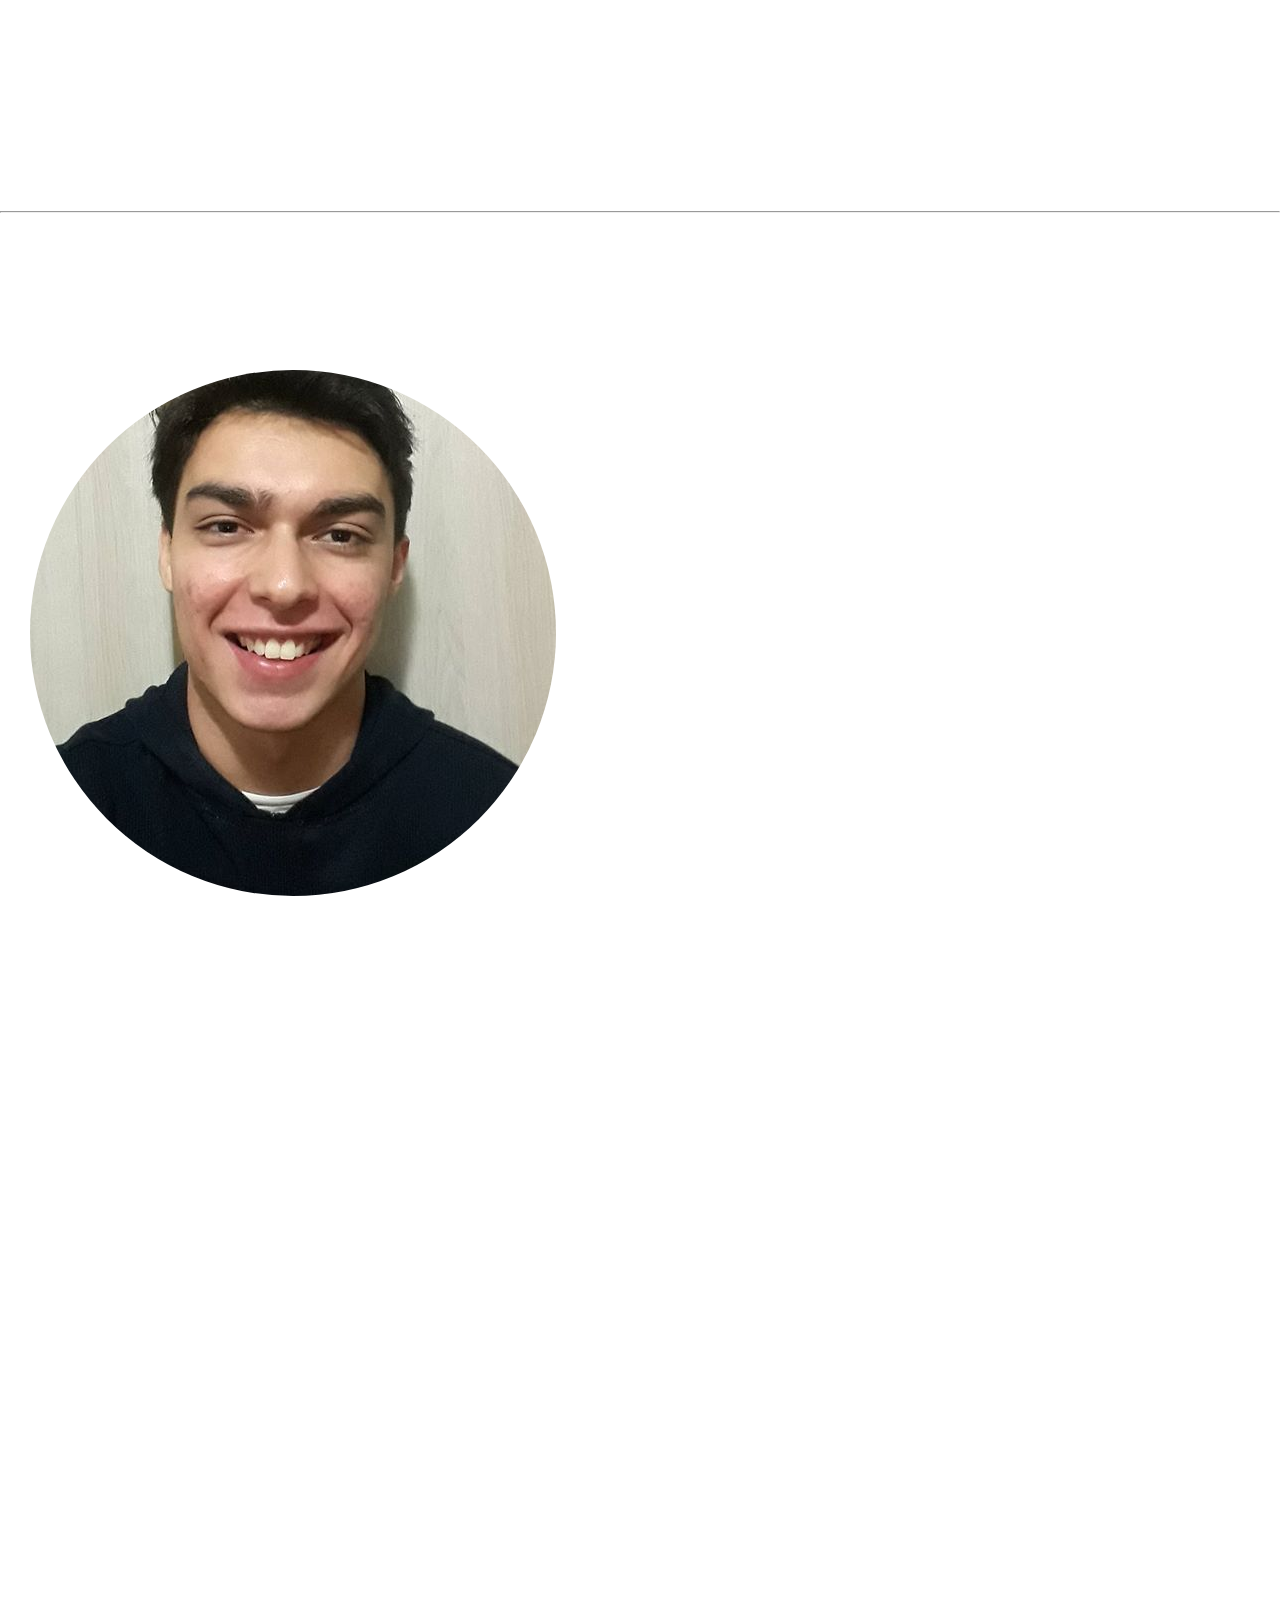
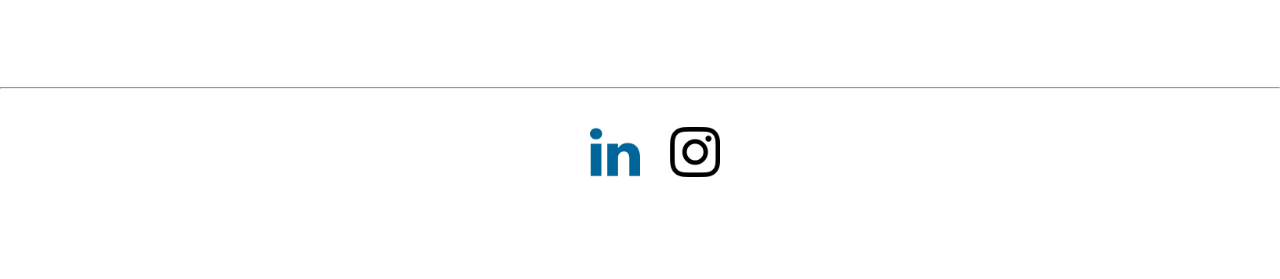
<file: index.html>
<!DOCTYPE html>
<html lang="pt-br">
<head>
    <meta charset="UTF-8">
    <meta http-equiv="X-UA-Compatible" content="IE=edge">
    <meta name="viewport" content="width=device-width, initial-scale=1.0">
    <title>Meu perfil</title>
    <link rel="stylesheet" href="assets/css/style.css">
    <link rel="preconnect" href="https://fonts.gstatic.com">
    <link href="https://fonts.googleapis.com/css2?family=Dancing+Script&display=swap" rel="stylesheet">

</head>
<body class="section">
    <header>
        <h2 class="container-end p2">Blog do AnderShow</h2>
        <div class = "container-direita">
            <ul id="menu">
                <a href="index.html">
                    <img src="assets/img/25694.png" width="80px" alt="Icone home">
                </a>
                <a href="contato.html">
                    <img src="assets/img/126341.png" width="80px" alt="">
                </a>
            </ul>
        </div>
    </header>
    <hr>
        
        <h1 class="center p2 ">Sobre o Anderson</h1>
        <div class="container">
            <div>
                <img class="br-50 p-30" src="assets/img/foto2.jpg" alt="Minha foto">
            </div>
            <div class="p-30 center">
                <p>
                    Lorem ipsum, dolor sit amet consectetur adipisicing elit. Animi architecto excepturi nostrum reprehenderit quae voluptates molestiae voluptate numquam error fugit temporibus facere ducimus, a perspiciatis dolores id tempore recusandae inventore?
                </p>
                <p>
                    Lorem ipsum dolor sit amet consectetur adipisicing elit. Sapiente, cumque impedit maiores esse error amet illo. Doloribus quis voluptatibus laudantium omnis dolorum aspernatur, ipsa, tempora aut laborum debitis error perferendis!
                </p>
            </div>
    
        </div>
        <h2 class="center p2">Minha música favorita</h2>
        <div class="container mg-50">
            <iframe width="805"
            height="560" src="https://www.youtube.com/embed/4zAThXFOy2c"
            frameborder="0" 
            allow="accelerometer; autoplay; clipboard-write; encrypted-media; gyroscope; picture-in-picture"
            allowfullscreen></iframe>
        </div>
        <hr>
    <footer>
        <div class="container">
            <a href="https://www.linkedin.com/in/anderson-florencio-conforto-b77577202/" target="_blank">
                <img class="tm-social p-30"  src="assets/img/linkedin.png" alt="Logo do Linkedin">
            </a>
            <a href="https://www.instagram.com/andersonconforto/" target="_blank">
                <img class="tm-social" src="assets/img/instagram.png" alt="Logo do Instagram">
            </a>
        </div>
       <p class="center p5">Todos os direitos reservados : Anderson Conforto &copy</p>
    </footer>
    
    
</body>
</html>
</file>
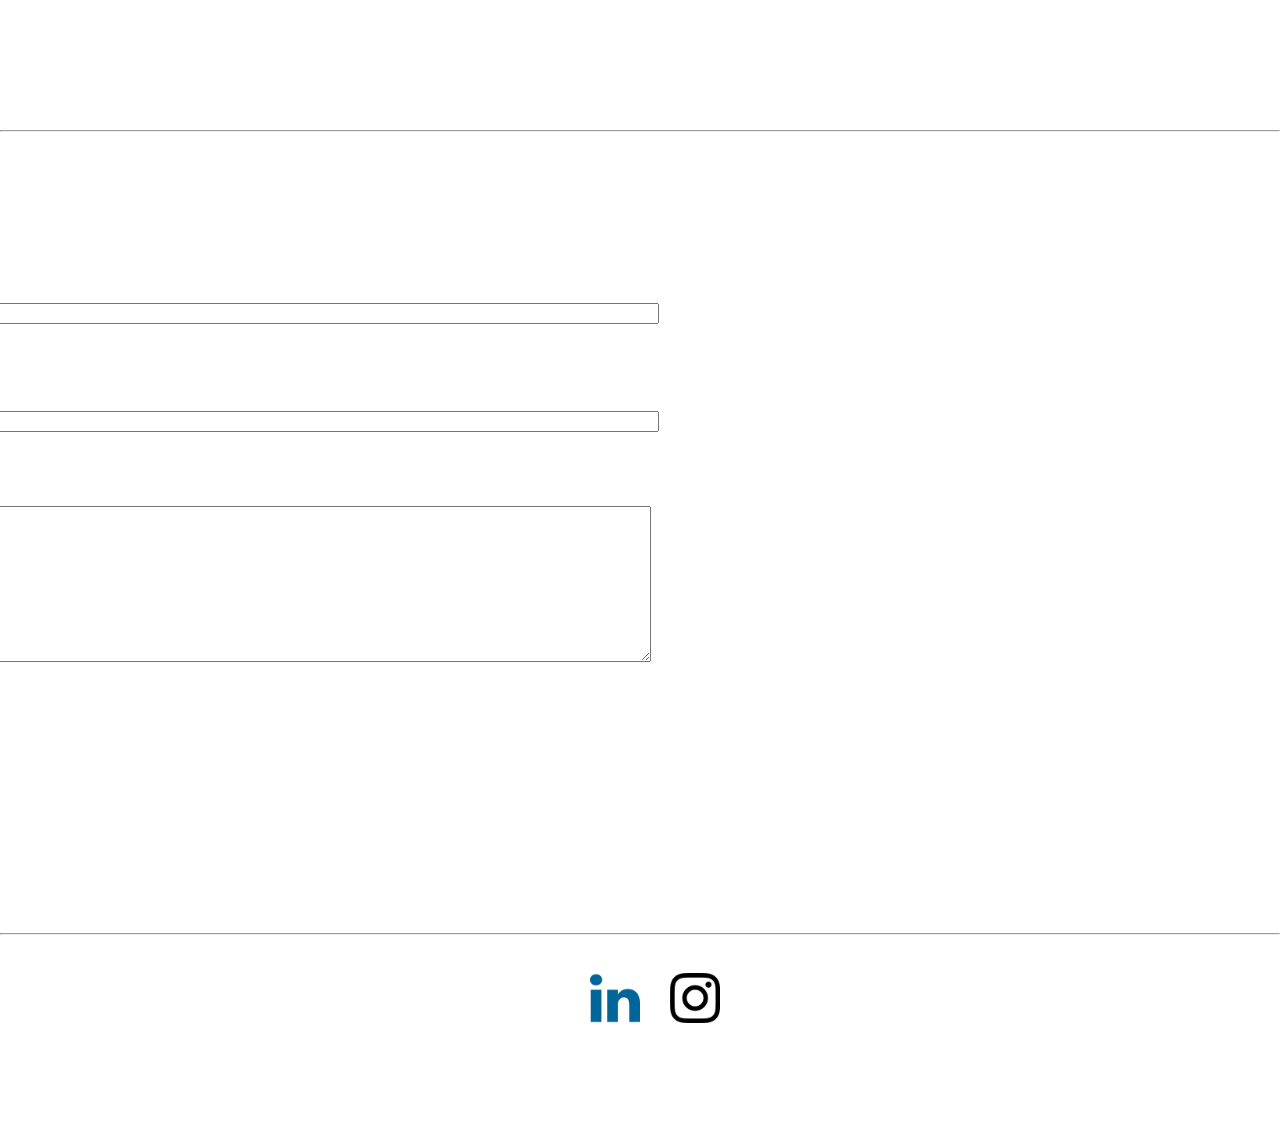
<file: contato.html>
<!DOCTYPE html>
<html lang="pt-br">
<head>
    <meta charset="UTF-8">
    <meta http-equiv="X-UA-Compatible" content="IE=edge">
    <meta name="viewport" content="width=device-width, initial-scale=1.0">
    <title>Contato</title>
    <link rel="stylesheet" href="assets/css/style.css">
    <link rel="preconnect" href="https://fonts.gstatic.com">
    <link href="https://fonts.googleapis.com/css2?family=Dancing+Script&display=swap" rel="stylesheet">
</head>
<body class="section">
    <header>
        <h2 class="container-end p22">Blog do AnderShow</h2>
        <div class = "container-direita2">
            <ul id="menu">
                <a href="index.html">
                    <img src="assets/img/25694.png" width="50px" alt="Icone home">
                </a>
                <a href="contato.html">
                    <img src="assets/img/126341.png" width="50px" alt="">
                </a>
            </ul>
        </div>
    </header>
    <hr>
    <h1 class="center">Entre em contato comigo</h1>

    <div class="container mg-100">
        <div class="mg-rg">
            <form action="">
                <label for="nome">Nome:</label> <br>
                <input type="text" id="nome" onkeyup="validaNome()">
                <div id="txtNome"></div>
                <br>
                <label for="email">E-mail:</label> <br>
                <input type="email" id="email" onkeyup="validaEmail()">
                <div id="txtEmail"></div>
                <br>
                <label for="assunto">Assunto:</label> <br>
                <textarea name="assunto" id="assunto" cols="100" rows="10" onkeyup="validaAssunto()"></textarea>
                <div id="txtAssunto"></div>
                <br>
                <button onclick="enviar()">Enviar</button>
            </form>
        </div>
        <div class="mg-lf">
           
    <p>Rua pascoal Rannieri Mazzilli, 277</p>
    <p>São Paulo, SP</p>

    <iframe id="mapa" src="https://www.google.com/maps/embed?pb=!1m18!1m12!1m3!1d3655.9211028350087!2d-46.52749978502121!3d-23.607162334660234!2m3!1f0!2f0!3f0!3m2!1i1024!2i768!4f13.1!3m3!1m2!1s0x94ce5d5d3079ab77%3A0x2b1dc55ad0a9f295!2sRua%20Pascoal%20Ranieri%20Mazzilli%2C%20277%20-%20Vila%20Mendes%2C%20S%C3%A3o%20Paulo%20-%20SP%2C%2003257-180!5e0!3m2!1spt-BR!2sbr!4v1615331302029!5m2!1spt-BR!2sbr" width="550" height="400" style="border:0;" allowfullscreen="" loading="lazy" onmousemove="mapaZoom()" onmouseout="mapaNormal()"></iframe>
        </div>
    </div>
    <hr>
    <footer>
        <div class="container">
            <a href="https://www.linkedin.com/in/anderson-florencio-conforto-b77577202/" target="_blank">
                <img class="tm-social p-30"  src="assets/img/linkedin.png" alt="Logo do Linkedin">
            </a>
            <a href="https://www.instagram.com/andersonconforto/" target="_blank">
                <img class="tm-social" src="assets/img/instagram.png" alt="Logo do Instagram">
            </a>
        </div>
       <p class="center p1">Todos os direitos reservados : Anderson Conforto &copy</p>
    </footer>
    <script src="assets/js/script.js"></script>
</body>
</html>
</file>
<file: assets/css/style.css>
/*Estilos da página index.html*/
        
        body{
            margin: 0px;
            color: white;
            font-family: 'Dancing Script', cursive;
            
        }
        header{
            display: flex;
            flex-direction: row;
            margin-left: 20px;

        }
        h1{
            font-family: 'Dancing Script', cursive;
        }
        h2{
            font-family: 'Dancing Script', cursive;
        }
        

        .color{
            background-color:white;

        }
        .p5{
            font-size: 20px;
        }
        .p1{
            font-size: 20px;
        }
        .center{
            text-align: center;
        }
        .p2{
            font-size: 50px;
        }
        .p22{
            font-size: 30px;
        }
        .container-2{
            align-items: flex-end;
        }
        .container{
            display: flex;
            justify-content: center;
            flex-flow: row;
            align-items: center;
            font-size: 30px;
        }
        .container-direita2{
            margin-left: 1450px;
            margin-top: 25px;
        }

        .container-direita{
            margin-left: 1750px;
            margin-top: 25px;
        }

        .container-end{
            display: flex;
            align-items: center;
            
        }
        #menu li{
            display: inline;
            padding: 15px;
           
        }

        #menu li a{
            text-decoration: none;
            color: black;
            font-size: 80px;
        }

        #menu li a:hover{
            color: grey;
        }

        .p-30{
            padding: 30px;
        }
        .br-50{
            border-radius: 50%;
        }
        .tm-social{
            width: 50px;
            right: 50px;
        }
        .mg-50{
            margin-bottom: 50px;
        }
        .mg-100{
            margin-bottom: 150px;
        }
        .mg-rg{
            margin-right: 200px;
        }
        .mg-up{
            margin-top: 100px;
        }
        .section{
            background:url(https://i.imgur.com/L82Qf6M.jpg);
        }

   


/* Estilos da página contato.html*/

.mg-lf{
    margin-left: 50px;
}
</file>
